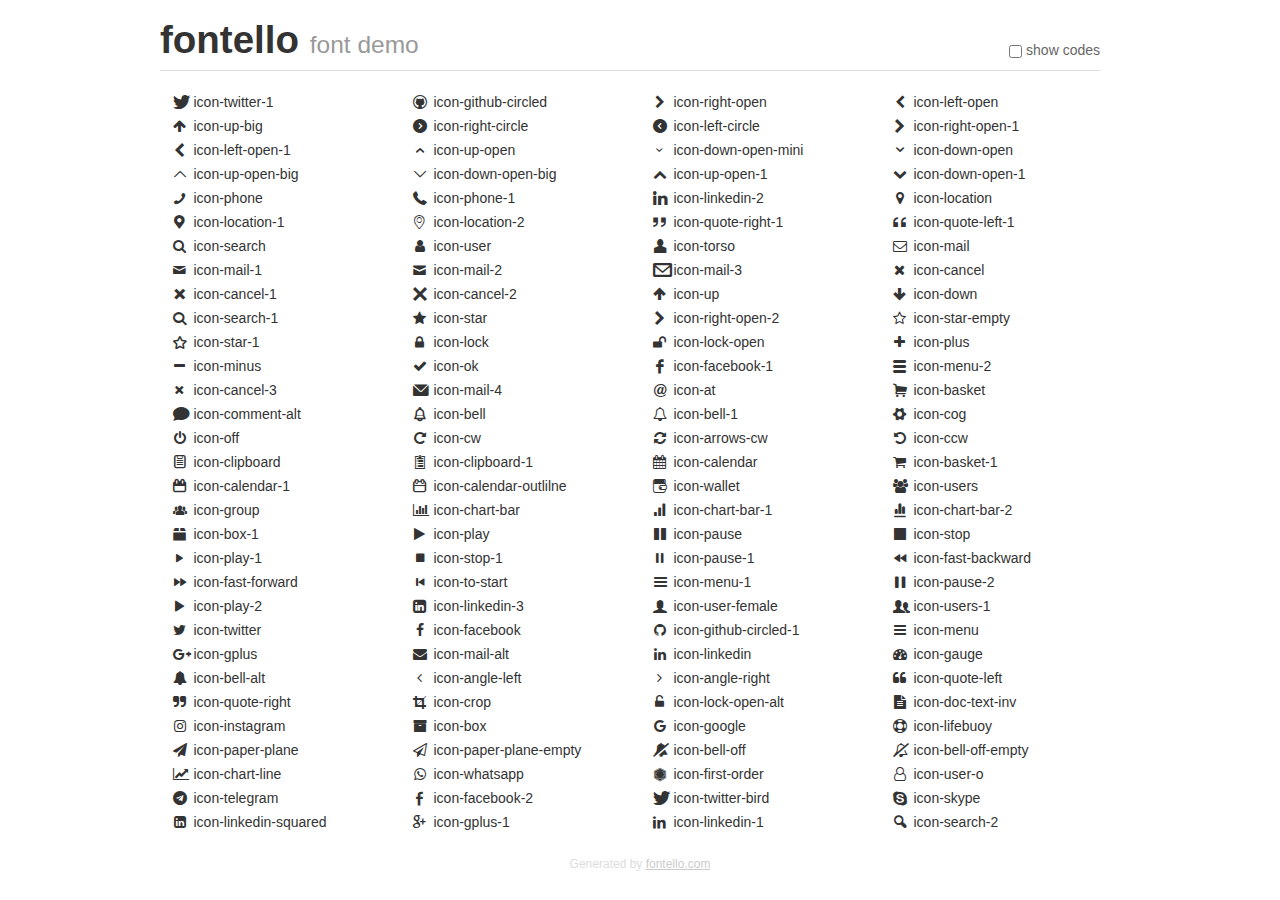
<file: assets/styles/font-icons/demo.html>
<!DOCTYPE html>
<html>
  <head><!--[if lt IE 9]><script language="javascript" type="text/javascript" src="//html5shim.googlecode.com/svn/trunk/html5.js"></script><![endif]-->
    <meta charset="UTF-8"><style>/*
 * Bootstrap v2.2.1
 *
 * Copyright 2012 Twitter, Inc
 * Licensed under the Apache License v2.0
 * http://www.apache.org/licenses/LICENSE-2.0
 *
 * Designed and built with all the love in the world @twitter by @mdo and @fat.
 */
.clearfix {
  *zoom: 1;
}
.clearfix:before,
.clearfix:after {
  display: table;
  content: "";
  line-height: 0;
}
.clearfix:after {
  clear: both;
}
html {
  font-size: 100%;
  -webkit-text-size-adjust: 100%;
  -ms-text-size-adjust: 100%;
}
a:focus {
  outline: thin dotted #333;
  outline: 5px auto -webkit-focus-ring-color;
  outline-offset: -2px;
}
a:hover,
a:active {
  outline: 0;
}
button,
input,
select,
textarea {
  margin: 0;
  font-size: 100%;
  vertical-align: middle;
}
button,
input {
  *overflow: visible;
  line-height: normal;
}
button::-moz-focus-inner,
input::-moz-focus-inner {
  padding: 0;
  border: 0;
}
body {
  margin: 0;
  font-family: "Helvetica Neue", Helvetica, Arial, sans-serif;
  font-size: 14px;
  line-height: 20px;
  color: #333;
  background-color: #fff;
}
a {
  color: #08c;
  text-decoration: none;
}
a:hover {
  color: #005580;
  text-decoration: underline;
}
.row {
  margin-left: -20px;
  *zoom: 1;
}
.row:before,
.row:after {
  display: table;
  content: "";
  line-height: 0;
}
.row:after {
  clear: both;
}
[class*="span"] {
  float: left;
  min-height: 1px;
  margin-left: 20px;
}
.container,
.navbar-static-top .container,
.navbar-fixed-top .container,
.navbar-fixed-bottom .container {
  width: 940px;
}
.span12 {
  width: 940px;
}
.span11 {
  width: 860px;
}
.span10 {
  width: 780px;
}
.span9 {
  width: 700px;
}
.span8 {
  width: 620px;
}
.span7 {
  width: 540px;
}
.span6 {
  width: 460px;
}
.span5 {
  width: 380px;
}
.span4 {
  width: 300px;
}
.span3 {
  width: 220px;
}
.span2 {
  width: 140px;
}
.span1 {
  width: 60px;
}
[class*="span"].pull-right,
.row-fluid [class*="span"].pull-right {
  float: right;
}
.container {
  margin-right: auto;
  margin-left: auto;
  *zoom: 1;
}
.container:before,
.container:after {
  display: table;
  content: "";
  line-height: 0;
}
.container:after {
  clear: both;
}
p {
  margin: 0 0 10px;
}
.lead {
  margin-bottom: 20px;
  font-size: 21px;
  font-weight: 200;
  line-height: 30px;
}
small {
  font-size: 85%;
}
h1 {
  margin: 10px 0;
  font-family: inherit;
  font-weight: bold;
  line-height: 20px;
  color: inherit;
  text-rendering: optimizelegibility;
}
h1 small {
  font-weight: normal;
  line-height: 1;
  color: #999;
}
h1 {
  line-height: 40px;
}
h1 {
  font-size: 38.5px;
}
h1 small {
  font-size: 24.5px;
}
body {
  margin-top: 90px;
}
.header {
  position: fixed;
  top: 0;
  left: 50%;
  margin-left: -480px;
  background-color: #fff;
  border-bottom: 1px solid #ddd;
  padding-top: 10px;
  z-index: 10;
}
.footer {
  color: #ddd;
  font-size: 12px;
  text-align: center;
  margin-top: 20px;
}
.footer a {
  color: #ccc;
  text-decoration: underline;
}
.the-icons {
  font-size: 14px;
  line-height: 24px;
}
.switch {
  position: absolute;
  right: 0;
  bottom: 10px;
  color: #666;
}
.switch input {
  margin-right: 0.3em;
}
.codesOn .i-name {
  display: none;
}
.codesOn .i-code {
  display: inline;
}
.i-code {
  display: none;
}
@font-face {
      font-family: 'fontello';
      src: url('./font/fontello.eot?3903747');
      src: url('./font/fontello.eot?3903747#iefix') format('embedded-opentype'),
           url('./font/fontello.woff?3903747') format('woff'),
           url('./font/fontello.ttf?3903747') format('truetype'),
           url('./font/fontello.svg?3903747#fontello') format('svg');
      font-weight: normal;
      font-style: normal;
    }
     
     
    .demo-icon
    {
      font-family: "fontello";
      font-style: normal;
      font-weight: normal;
      speak: never;
     
      display: inline-block;
      text-decoration: inherit;
      width: 1em;
      margin-right: .2em;
      text-align: center;
      /* opacity: .8; */
     
      /* For safety - reset parent styles, that can break glyph codes*/
      font-variant: normal;
      text-transform: none;
     
      /* fix buttons height, for twitter bootstrap */
      line-height: 1em;
     
      /* Animation center compensation - margins should be symmetric */
      /* remove if not needed */
      margin-left: .2em;
     
      /* You can be more comfortable with increased icons size */
      /* font-size: 120%; */
     
      /* Font smoothing. That was taken from TWBS */
      -webkit-font-smoothing: antialiased;
      -moz-osx-font-smoothing: grayscale;
     
      /* Uncomment for 3D effect */
      /* text-shadow: 1px 1px 1px rgba(127, 127, 127, 0.3); */
    }
     </style>
    <link rel="stylesheet" href="css/animation.css"><!--[if IE 7]><link rel="stylesheet" href="css/" + font.fontname + "-ie7.css"><![endif]-->
    <script>
      function toggleCodes(on) {
        var obj = document.getElementById('icons');
      
        if (on) {
          obj.className += ' codesOn';
        } else {
          obj.className = obj.className.replace(' codesOn', '');
        }
      }
      
    </script>
  </head>
  <body>
    <div class="container header">
      <h1>fontello <small>font demo</small></h1>
      <label class="switch">
        <input type="checkbox" onclick="toggleCodes(this.checked)">show codes
      </label>
    </div>
    <div class="container" id="icons">
      <div class="row">
        <div class="the-icons span3" title="Code: 0xe800"><i class="demo-icon icon-twitter-1">&#xe800;</i> <span class="i-name">icon-twitter-1</span><span class="i-code">0xe800</span></div>
        <div class="the-icons span3" title="Code: 0xe801"><i class="demo-icon icon-github-circled">&#xe801;</i> <span class="i-name">icon-github-circled</span><span class="i-code">0xe801</span></div>
        <div class="the-icons span3" title="Code: 0xe802"><i class="demo-icon icon-right-open">&#xe802;</i> <span class="i-name">icon-right-open</span><span class="i-code">0xe802</span></div>
        <div class="the-icons span3" title="Code: 0xe803"><i class="demo-icon icon-left-open">&#xe803;</i> <span class="i-name">icon-left-open</span><span class="i-code">0xe803</span></div>
      </div>
      <div class="row">
        <div class="the-icons span3" title="Code: 0xe804"><i class="demo-icon icon-up-big">&#xe804;</i> <span class="i-name">icon-up-big</span><span class="i-code">0xe804</span></div>
        <div class="the-icons span3" title="Code: 0xe805"><i class="demo-icon icon-right-circle">&#xe805;</i> <span class="i-name">icon-right-circle</span><span class="i-code">0xe805</span></div>
        <div class="the-icons span3" title="Code: 0xe806"><i class="demo-icon icon-left-circle">&#xe806;</i> <span class="i-name">icon-left-circle</span><span class="i-code">0xe806</span></div>
        <div class="the-icons span3" title="Code: 0xe807"><i class="demo-icon icon-right-open-1">&#xe807;</i> <span class="i-name">icon-right-open-1</span><span class="i-code">0xe807</span></div>
      </div>
      <div class="row">
        <div class="the-icons span3" title="Code: 0xe808"><i class="demo-icon icon-left-open-1">&#xe808;</i> <span class="i-name">icon-left-open-1</span><span class="i-code">0xe808</span></div>
        <div class="the-icons span3" title="Code: 0xe809"><i class="demo-icon icon-up-open">&#xe809;</i> <span class="i-name">icon-up-open</span><span class="i-code">0xe809</span></div>
        <div class="the-icons span3" title="Code: 0xe80a"><i class="demo-icon icon-down-open-mini">&#xe80a;</i> <span class="i-name">icon-down-open-mini</span><span class="i-code">0xe80a</span></div>
        <div class="the-icons span3" title="Code: 0xe80b"><i class="demo-icon icon-down-open">&#xe80b;</i> <span class="i-name">icon-down-open</span><span class="i-code">0xe80b</span></div>
      </div>
      <div class="row">
        <div class="the-icons span3" title="Code: 0xe80c"><i class="demo-icon icon-up-open-big">&#xe80c;</i> <span class="i-name">icon-up-open-big</span><span class="i-code">0xe80c</span></div>
        <div class="the-icons span3" title="Code: 0xe80d"><i class="demo-icon icon-down-open-big">&#xe80d;</i> <span class="i-name">icon-down-open-big</span><span class="i-code">0xe80d</span></div>
        <div class="the-icons span3" title="Code: 0xe80e"><i class="demo-icon icon-up-open-1">&#xe80e;</i> <span class="i-name">icon-up-open-1</span><span class="i-code">0xe80e</span></div>
        <div class="the-icons span3" title="Code: 0xe80f"><i class="demo-icon icon-down-open-1">&#xe80f;</i> <span class="i-name">icon-down-open-1</span><span class="i-code">0xe80f</span></div>
      </div>
      <div class="row">
        <div class="the-icons span3" title="Code: 0xe810"><i class="demo-icon icon-phone">&#xe810;</i> <span class="i-name">icon-phone</span><span class="i-code">0xe810</span></div>
        <div class="the-icons span3" title="Code: 0xe811"><i class="demo-icon icon-phone-1">&#xe811;</i> <span class="i-name">icon-phone-1</span><span class="i-code">0xe811</span></div>
        <div class="the-icons span3" title="Code: 0xe812"><i class="demo-icon icon-linkedin-2">&#xe812;</i> <span class="i-name">icon-linkedin-2</span><span class="i-code">0xe812</span></div>
        <div class="the-icons span3" title="Code: 0xe813"><i class="demo-icon icon-location">&#xe813;</i> <span class="i-name">icon-location</span><span class="i-code">0xe813</span></div>
      </div>
      <div class="row">
        <div class="the-icons span3" title="Code: 0xe814"><i class="demo-icon icon-location-1">&#xe814;</i> <span class="i-name">icon-location-1</span><span class="i-code">0xe814</span></div>
        <div class="the-icons span3" title="Code: 0xe815"><i class="demo-icon icon-location-2">&#xe815;</i> <span class="i-name">icon-location-2</span><span class="i-code">0xe815</span></div>
        <div class="the-icons span3" title="Code: 0xe816"><i class="demo-icon icon-quote-right-1">&#xe816;</i> <span class="i-name">icon-quote-right-1</span><span class="i-code">0xe816</span></div>
        <div class="the-icons span3" title="Code: 0xe817"><i class="demo-icon icon-quote-left-1">&#xe817;</i> <span class="i-name">icon-quote-left-1</span><span class="i-code">0xe817</span></div>
      </div>
      <div class="row">
        <div class="the-icons span3" title="Code: 0xe818"><i class="demo-icon icon-search">&#xe818;</i> <span class="i-name">icon-search</span><span class="i-code">0xe818</span></div>
        <div class="the-icons span3" title="Code: 0xe819"><i class="demo-icon icon-user">&#xe819;</i> <span class="i-name">icon-user</span><span class="i-code">0xe819</span></div>
        <div class="the-icons span3" title="Code: 0xe81a"><i class="demo-icon icon-torso">&#xe81a;</i> <span class="i-name">icon-torso</span><span class="i-code">0xe81a</span></div>
        <div class="the-icons span3" title="Code: 0xe81b"><i class="demo-icon icon-mail">&#xe81b;</i> <span class="i-name">icon-mail</span><span class="i-code">0xe81b</span></div>
      </div>
      <div class="row">
        <div class="the-icons span3" title="Code: 0xe81c"><i class="demo-icon icon-mail-1">&#xe81c;</i> <span class="i-name">icon-mail-1</span><span class="i-code">0xe81c</span></div>
        <div class="the-icons span3" title="Code: 0xe81d"><i class="demo-icon icon-mail-2">&#xe81d;</i> <span class="i-name">icon-mail-2</span><span class="i-code">0xe81d</span></div>
        <div class="the-icons span3" title="Code: 0xe81e"><i class="demo-icon icon-mail-3">&#xe81e;</i> <span class="i-name">icon-mail-3</span><span class="i-code">0xe81e</span></div>
        <div class="the-icons span3" title="Code: 0xe81f"><i class="demo-icon icon-cancel">&#xe81f;</i> <span class="i-name">icon-cancel</span><span class="i-code">0xe81f</span></div>
      </div>
      <div class="row">
        <div class="the-icons span3" title="Code: 0xe820"><i class="demo-icon icon-cancel-1">&#xe820;</i> <span class="i-name">icon-cancel-1</span><span class="i-code">0xe820</span></div>
        <div class="the-icons span3" title="Code: 0xe821"><i class="demo-icon icon-cancel-2">&#xe821;</i> <span class="i-name">icon-cancel-2</span><span class="i-code">0xe821</span></div>
        <div class="the-icons span3" title="Code: 0xe822"><i class="demo-icon icon-up">&#xe822;</i> <span class="i-name">icon-up</span><span class="i-code">0xe822</span></div>
        <div class="the-icons span3" title="Code: 0xe823"><i class="demo-icon icon-down">&#xe823;</i> <span class="i-name">icon-down</span><span class="i-code">0xe823</span></div>
      </div>
      <div class="row">
        <div class="the-icons span3" title="Code: 0xe824"><i class="demo-icon icon-search-1">&#xe824;</i> <span class="i-name">icon-search-1</span><span class="i-code">0xe824</span></div>
        <div class="the-icons span3" title="Code: 0xe825"><i class="demo-icon icon-star">&#xe825;</i> <span class="i-name">icon-star</span><span class="i-code">0xe825</span></div>
        <div class="the-icons span3" title="Code: 0xe826"><i class="demo-icon icon-right-open-2">&#xe826;</i> <span class="i-name">icon-right-open-2</span><span class="i-code">0xe826</span></div>
        <div class="the-icons span3" title="Code: 0xe827"><i class="demo-icon icon-star-empty">&#xe827;</i> <span class="i-name">icon-star-empty</span><span class="i-code">0xe827</span></div>
      </div>
      <div class="row">
        <div class="the-icons span3" title="Code: 0xe828"><i class="demo-icon icon-star-1">&#xe828;</i> <span class="i-name">icon-star-1</span><span class="i-code">0xe828</span></div>
        <div class="the-icons span3" title="Code: 0xe829"><i class="demo-icon icon-lock">&#xe829;</i> <span class="i-name">icon-lock</span><span class="i-code">0xe829</span></div>
        <div class="the-icons span3" title="Code: 0xe82a"><i class="demo-icon icon-lock-open">&#xe82a;</i> <span class="i-name">icon-lock-open</span><span class="i-code">0xe82a</span></div>
        <div class="the-icons span3" title="Code: 0xe82b"><i class="demo-icon icon-plus">&#xe82b;</i> <span class="i-name">icon-plus</span><span class="i-code">0xe82b</span></div>
      </div>
      <div class="row">
        <div class="the-icons span3" title="Code: 0xe82c"><i class="demo-icon icon-minus">&#xe82c;</i> <span class="i-name">icon-minus</span><span class="i-code">0xe82c</span></div>
        <div class="the-icons span3" title="Code: 0xe82d"><i class="demo-icon icon-ok">&#xe82d;</i> <span class="i-name">icon-ok</span><span class="i-code">0xe82d</span></div>
        <div class="the-icons span3" title="Code: 0xe82e"><i class="demo-icon icon-facebook-1">&#xe82e;</i> <span class="i-name">icon-facebook-1</span><span class="i-code">0xe82e</span></div>
        <div class="the-icons span3" title="Code: 0xe82f"><i class="demo-icon icon-menu-2">&#xe82f;</i> <span class="i-name">icon-menu-2</span><span class="i-code">0xe82f</span></div>
      </div>
      <div class="row">
        <div class="the-icons span3" title="Code: 0xe830"><i class="demo-icon icon-cancel-3">&#xe830;</i> <span class="i-name">icon-cancel-3</span><span class="i-code">0xe830</span></div>
        <div class="the-icons span3" title="Code: 0xe831"><i class="demo-icon icon-mail-4">&#xe831;</i> <span class="i-name">icon-mail-4</span><span class="i-code">0xe831</span></div>
        <div class="the-icons span3" title="Code: 0xe832"><i class="demo-icon icon-at">&#xe832;</i> <span class="i-name">icon-at</span><span class="i-code">0xe832</span></div>
        <div class="the-icons span3" title="Code: 0xe833"><i class="demo-icon icon-basket">&#xe833;</i> <span class="i-name">icon-basket</span><span class="i-code">0xe833</span></div>
      </div>
      <div class="row">
        <div class="the-icons span3" title="Code: 0xe834"><i class="demo-icon icon-comment-alt">&#xe834;</i> <span class="i-name">icon-comment-alt</span><span class="i-code">0xe834</span></div>
        <div class="the-icons span3" title="Code: 0xe835"><i class="demo-icon icon-bell">&#xe835;</i> <span class="i-name">icon-bell</span><span class="i-code">0xe835</span></div>
        <div class="the-icons span3" title="Code: 0xe836"><i class="demo-icon icon-bell-1">&#xe836;</i> <span class="i-name">icon-bell-1</span><span class="i-code">0xe836</span></div>
        <div class="the-icons span3" title="Code: 0xe837"><i class="demo-icon icon-cog">&#xe837;</i> <span class="i-name">icon-cog</span><span class="i-code">0xe837</span></div>
      </div>
      <div class="row">
        <div class="the-icons span3" title="Code: 0xe838"><i class="demo-icon icon-off">&#xe838;</i> <span class="i-name">icon-off</span><span class="i-code">0xe838</span></div>
        <div class="the-icons span3" title="Code: 0xe839"><i class="demo-icon icon-cw">&#xe839;</i> <span class="i-name">icon-cw</span><span class="i-code">0xe839</span></div>
        <div class="the-icons span3" title="Code: 0xe83a"><i class="demo-icon icon-arrows-cw">&#xe83a;</i> <span class="i-name">icon-arrows-cw</span><span class="i-code">0xe83a</span></div>
        <div class="the-icons span3" title="Code: 0xe83b"><i class="demo-icon icon-ccw">&#xe83b;</i> <span class="i-name">icon-ccw</span><span class="i-code">0xe83b</span></div>
      </div>
      <div class="row">
        <div class="the-icons span3" title="Code: 0xe83c"><i class="demo-icon icon-clipboard">&#xe83c;</i> <span class="i-name">icon-clipboard</span><span class="i-code">0xe83c</span></div>
        <div class="the-icons span3" title="Code: 0xe83d"><i class="demo-icon icon-clipboard-1">&#xe83d;</i> <span class="i-name">icon-clipboard-1</span><span class="i-code">0xe83d</span></div>
        <div class="the-icons span3" title="Code: 0xe83e"><i class="demo-icon icon-calendar">&#xe83e;</i> <span class="i-name">icon-calendar</span><span class="i-code">0xe83e</span></div>
        <div class="the-icons span3" title="Code: 0xe83f"><i class="demo-icon icon-basket-1">&#xe83f;</i> <span class="i-name">icon-basket-1</span><span class="i-code">0xe83f</span></div>
      </div>
      <div class="row">
        <div class="the-icons span3" title="Code: 0xe840"><i class="demo-icon icon-calendar-1">&#xe840;</i> <span class="i-name">icon-calendar-1</span><span class="i-code">0xe840</span></div>
        <div class="the-icons span3" title="Code: 0xe841"><i class="demo-icon icon-calendar-outlilne">&#xe841;</i> <span class="i-name">icon-calendar-outlilne</span><span class="i-code">0xe841</span></div>
        <div class="the-icons span3" title="Code: 0xe842"><i class="demo-icon icon-wallet">&#xe842;</i> <span class="i-name">icon-wallet</span><span class="i-code">0xe842</span></div>
        <div class="the-icons span3" title="Code: 0xe843"><i class="demo-icon icon-users">&#xe843;</i> <span class="i-name">icon-users</span><span class="i-code">0xe843</span></div>
      </div>
      <div class="row">
        <div class="the-icons span3" title="Code: 0xe844"><i class="demo-icon icon-group">&#xe844;</i> <span class="i-name">icon-group</span><span class="i-code">0xe844</span></div>
        <div class="the-icons span3" title="Code: 0xe845"><i class="demo-icon icon-chart-bar">&#xe845;</i> <span class="i-name">icon-chart-bar</span><span class="i-code">0xe845</span></div>
        <div class="the-icons span3" title="Code: 0xe846"><i class="demo-icon icon-chart-bar-1">&#xe846;</i> <span class="i-name">icon-chart-bar-1</span><span class="i-code">0xe846</span></div>
        <div class="the-icons span3" title="Code: 0xe847"><i class="demo-icon icon-chart-bar-2">&#xe847;</i> <span class="i-name">icon-chart-bar-2</span><span class="i-code">0xe847</span></div>
      </div>
      <div class="row">
        <div class="the-icons span3" title="Code: 0xe848"><i class="demo-icon icon-box-1">&#xe848;</i> <span class="i-name">icon-box-1</span><span class="i-code">0xe848</span></div>
        <div class="the-icons span3" title="Code: 0xe849"><i class="demo-icon icon-play">&#xe849;</i> <span class="i-name">icon-play</span><span class="i-code">0xe849</span></div>
        <div class="the-icons span3" title="Code: 0xe84a"><i class="demo-icon icon-pause">&#xe84a;</i> <span class="i-name">icon-pause</span><span class="i-code">0xe84a</span></div>
        <div class="the-icons span3" title="Code: 0xe84b"><i class="demo-icon icon-stop">&#xe84b;</i> <span class="i-name">icon-stop</span><span class="i-code">0xe84b</span></div>
      </div>
      <div class="row">
        <div class="the-icons span3" title="Code: 0xe84c"><i class="demo-icon icon-play-1">&#xe84c;</i> <span class="i-name">icon-play-1</span><span class="i-code">0xe84c</span></div>
        <div class="the-icons span3" title="Code: 0xe84d"><i class="demo-icon icon-stop-1">&#xe84d;</i> <span class="i-name">icon-stop-1</span><span class="i-code">0xe84d</span></div>
        <div class="the-icons span3" title="Code: 0xe84e"><i class="demo-icon icon-pause-1">&#xe84e;</i> <span class="i-name">icon-pause-1</span><span class="i-code">0xe84e</span></div>
        <div class="the-icons span3" title="Code: 0xe84f"><i class="demo-icon icon-fast-backward">&#xe84f;</i> <span class="i-name">icon-fast-backward</span><span class="i-code">0xe84f</span></div>
      </div>
      <div class="row">
        <div class="the-icons span3" title="Code: 0xe850"><i class="demo-icon icon-fast-forward">&#xe850;</i> <span class="i-name">icon-fast-forward</span><span class="i-code">0xe850</span></div>
        <div class="the-icons span3" title="Code: 0xe852"><i class="demo-icon icon-to-start">&#xe852;</i> <span class="i-name">icon-to-start</span><span class="i-code">0xe852</span></div>
        <div class="the-icons span3" title="Code: 0xf008"><i class="demo-icon icon-menu-1">&#xf008;</i> <span class="i-name">icon-menu-1</span><span class="i-code">0xf008</span></div>
        <div class="the-icons span3" title="Code: 0xf00e"><i class="demo-icon icon-pause-2">&#xf00e;</i> <span class="i-name">icon-pause-2</span><span class="i-code">0xf00e</span></div>
      </div>
      <div class="row">
        <div class="the-icons span3" title="Code: 0xf00f"><i class="demo-icon icon-play-2">&#xf00f;</i> <span class="i-name">icon-play-2</span><span class="i-code">0xf00f</span></div>
        <div class="the-icons span3" title="Code: 0xf05c"><i class="demo-icon icon-linkedin-3">&#xf05c;</i> <span class="i-name">icon-linkedin-3</span><span class="i-code">0xf05c</span></div>
        <div class="the-icons span3" title="Code: 0xf063"><i class="demo-icon icon-user-female">&#xf063;</i> <span class="i-name">icon-user-female</span><span class="i-code">0xf063</span></div>
        <div class="the-icons span3" title="Code: 0xf064"><i class="demo-icon icon-users-1">&#xf064;</i> <span class="i-name">icon-users-1</span><span class="i-code">0xf064</span></div>
      </div>
      <div class="row">
        <div class="the-icons span3" title="Code: 0xf099"><i class="demo-icon icon-twitter">&#xf099;</i> <span class="i-name">icon-twitter</span><span class="i-code">0xf099</span></div>
        <div class="the-icons span3" title="Code: 0xf09a"><i class="demo-icon icon-facebook">&#xf09a;</i> <span class="i-name">icon-facebook</span><span class="i-code">0xf09a</span></div>
        <div class="the-icons span3" title="Code: 0xf09b"><i class="demo-icon icon-github-circled-1">&#xf09b;</i> <span class="i-name">icon-github-circled-1</span><span class="i-code">0xf09b</span></div>
        <div class="the-icons span3" title="Code: 0xf0c9"><i class="demo-icon icon-menu">&#xf0c9;</i> <span class="i-name">icon-menu</span><span class="i-code">0xf0c9</span></div>
      </div>
      <div class="row">
        <div class="the-icons span3" title="Code: 0xf0d5"><i class="demo-icon icon-gplus">&#xf0d5;</i> <span class="i-name">icon-gplus</span><span class="i-code">0xf0d5</span></div>
        <div class="the-icons span3" title="Code: 0xf0e0"><i class="demo-icon icon-mail-alt">&#xf0e0;</i> <span class="i-name">icon-mail-alt</span><span class="i-code">0xf0e0</span></div>
        <div class="the-icons span3" title="Code: 0xf0e1"><i class="demo-icon icon-linkedin">&#xf0e1;</i> <span class="i-name">icon-linkedin</span><span class="i-code">0xf0e1</span></div>
        <div class="the-icons span3" title="Code: 0xf0e4"><i class="demo-icon icon-gauge">&#xf0e4;</i> <span class="i-name">icon-gauge</span><span class="i-code">0xf0e4</span></div>
      </div>
      <div class="row">
        <div class="the-icons span3" title="Code: 0xf0f3"><i class="demo-icon icon-bell-alt">&#xf0f3;</i> <span class="i-name">icon-bell-alt</span><span class="i-code">0xf0f3</span></div>
        <div class="the-icons span3" title="Code: 0xf104"><i class="demo-icon icon-angle-left">&#xf104;</i> <span class="i-name">icon-angle-left</span><span class="i-code">0xf104</span></div>
        <div class="the-icons span3" title="Code: 0xf105"><i class="demo-icon icon-angle-right">&#xf105;</i> <span class="i-name">icon-angle-right</span><span class="i-code">0xf105</span></div>
        <div class="the-icons span3" title="Code: 0xf10d"><i class="demo-icon icon-quote-left">&#xf10d;</i> <span class="i-name">icon-quote-left</span><span class="i-code">0xf10d</span></div>
      </div>
      <div class="row">
        <div class="the-icons span3" title="Code: 0xf10e"><i class="demo-icon icon-quote-right">&#xf10e;</i> <span class="i-name">icon-quote-right</span><span class="i-code">0xf10e</span></div>
        <div class="the-icons span3" title="Code: 0xf125"><i class="demo-icon icon-crop">&#xf125;</i> <span class="i-name">icon-crop</span><span class="i-code">0xf125</span></div>
        <div class="the-icons span3" title="Code: 0xf13e"><i class="demo-icon icon-lock-open-alt">&#xf13e;</i> <span class="i-name">icon-lock-open-alt</span><span class="i-code">0xf13e</span></div>
        <div class="the-icons span3" title="Code: 0xf15c"><i class="demo-icon icon-doc-text-inv">&#xf15c;</i> <span class="i-name">icon-doc-text-inv</span><span class="i-code">0xf15c</span></div>
      </div>
      <div class="row">
        <div class="the-icons span3" title="Code: 0xf16d"><i class="demo-icon icon-instagram">&#xf16d;</i> <span class="i-name">icon-instagram</span><span class="i-code">0xf16d</span></div>
        <div class="the-icons span3" title="Code: 0xf187"><i class="demo-icon icon-box">&#xf187;</i> <span class="i-name">icon-box</span><span class="i-code">0xf187</span></div>
        <div class="the-icons span3" title="Code: 0xf1a0"><i class="demo-icon icon-google">&#xf1a0;</i> <span class="i-name">icon-google</span><span class="i-code">0xf1a0</span></div>
        <div class="the-icons span3" title="Code: 0xf1cd"><i class="demo-icon icon-lifebuoy">&#xf1cd;</i> <span class="i-name">icon-lifebuoy</span><span class="i-code">0xf1cd</span></div>
      </div>
      <div class="row">
        <div class="the-icons span3" title="Code: 0xf1d8"><i class="demo-icon icon-paper-plane">&#xf1d8;</i> <span class="i-name">icon-paper-plane</span><span class="i-code">0xf1d8</span></div>
        <div class="the-icons span3" title="Code: 0xf1d9"><i class="demo-icon icon-paper-plane-empty">&#xf1d9;</i> <span class="i-name">icon-paper-plane-empty</span><span class="i-code">0xf1d9</span></div>
        <div class="the-icons span3" title="Code: 0xf1f6"><i class="demo-icon icon-bell-off">&#xf1f6;</i> <span class="i-name">icon-bell-off</span><span class="i-code">0xf1f6</span></div>
        <div class="the-icons span3" title="Code: 0xf1f7"><i class="demo-icon icon-bell-off-empty">&#xf1f7;</i> <span class="i-name">icon-bell-off-empty</span><span class="i-code">0xf1f7</span></div>
      </div>
      <div class="row">
        <div class="the-icons span3" title="Code: 0xf201"><i class="demo-icon icon-chart-line">&#xf201;</i> <span class="i-name">icon-chart-line</span><span class="i-code">0xf201</span></div>
        <div class="the-icons span3" title="Code: 0xf232"><i class="demo-icon icon-whatsapp">&#xf232;</i> <span class="i-name">icon-whatsapp</span><span class="i-code">0xf232</span></div>
        <div class="the-icons span3" title="Code: 0xf2b0"><i class="demo-icon icon-first-order">&#xf2b0;</i> <span class="i-name">icon-first-order</span><span class="i-code">0xf2b0</span></div>
        <div class="the-icons span3" title="Code: 0xf2c0"><i class="demo-icon icon-user-o">&#xf2c0;</i> <span class="i-name">icon-user-o</span><span class="i-code">0xf2c0</span></div>
      </div>
      <div class="row">
        <div class="the-icons span3" title="Code: 0xf2c6"><i class="demo-icon icon-telegram">&#xf2c6;</i> <span class="i-name">icon-telegram</span><span class="i-code">0xf2c6</span></div>
        <div class="the-icons span3" title="Code: 0xf300"><i class="demo-icon icon-facebook-2">&#xf300;</i> <span class="i-name">icon-facebook-2</span><span class="i-code">0xf300</span></div>
        <div class="the-icons span3" title="Code: 0xf303"><i class="demo-icon icon-twitter-bird">&#xf303;</i> <span class="i-name">icon-twitter-bird</span><span class="i-code">0xf303</span></div>
        <div class="the-icons span3" title="Code: 0xf30b"><i class="demo-icon icon-skype">&#xf30b;</i> <span class="i-name">icon-skype</span><span class="i-code">0xf30b</span></div>
      </div>
      <div class="row">
        <div class="the-icons span3" title="Code: 0xf30c"><i class="demo-icon icon-linkedin-squared">&#xf30c;</i> <span class="i-name">icon-linkedin-squared</span><span class="i-code">0xf30c</span></div>
        <div class="the-icons span3" title="Code: 0xf30f"><i class="demo-icon icon-gplus-1">&#xf30f;</i> <span class="i-name">icon-gplus-1</span><span class="i-code">0xf30f</span></div>
        <div class="the-icons span3" title="Code: 0xf318"><i class="demo-icon icon-linkedin-1">&#xf318;</i> <span class="i-name">icon-linkedin-1</span><span class="i-code">0xf318</span></div>
        <div class="the-icons span3" title="Code: 0xf50d"><i class="demo-icon icon-search-2">&#xf50d;</i> <span class="i-name">icon-search-2</span><span class="i-code">0xf50d</span></div>
      </div>
    </div>
    <div class="container footer">Generated by <a href="https://fontello.com">fontello.com</a></div>
  </body>
</html>
</file>
<file: assets/styles/font-icons/css/animation.css>
/*
   Animation example, for spinners
*/
.animate-spin {
  -moz-animation: spin 2s infinite linear;
  -o-animation: spin 2s infinite linear;
  -webkit-animation: spin 2s infinite linear;
  animation: spin 2s infinite linear;
  display: inline-block;
}
@-moz-keyframes spin {
  0% {
    -moz-transform: rotate(0deg);
    -o-transform: rotate(0deg);
    -webkit-transform: rotate(0deg);
    transform: rotate(0deg);
  }

  100% {
    -moz-transform: rotate(359deg);
    -o-transform: rotate(359deg);
    -webkit-transform: rotate(359deg);
    transform: rotate(359deg);
  }
}
@-webkit-keyframes spin {
  0% {
    -moz-transform: rotate(0deg);
    -o-transform: rotate(0deg);
    -webkit-transform: rotate(0deg);
    transform: rotate(0deg);
  }

  100% {
    -moz-transform: rotate(359deg);
    -o-transform: rotate(359deg);
    -webkit-transform: rotate(359deg);
    transform: rotate(359deg);
  }
}
@-o-keyframes spin {
  0% {
    -moz-transform: rotate(0deg);
    -o-transform: rotate(0deg);
    -webkit-transform: rotate(0deg);
    transform: rotate(0deg);
  }

  100% {
    -moz-transform: rotate(359deg);
    -o-transform: rotate(359deg);
    -webkit-transform: rotate(359deg);
    transform: rotate(359deg);
  }
}
@-ms-keyframes spin {
  0% {
    -moz-transform: rotate(0deg);
    -o-transform: rotate(0deg);
    -webkit-transform: rotate(0deg);
    transform: rotate(0deg);
  }

  100% {
    -moz-transform: rotate(359deg);
    -o-transform: rotate(359deg);
    -webkit-transform: rotate(359deg);
    transform: rotate(359deg);
  }
}
@keyframes spin {
  0% {
    -moz-transform: rotate(0deg);
    -o-transform: rotate(0deg);
    -webkit-transform: rotate(0deg);
    transform: rotate(0deg);
  }

  100% {
    -moz-transform: rotate(359deg);
    -o-transform: rotate(359deg);
    -webkit-transform: rotate(359deg);
    transform: rotate(359deg);
  }
}
</file>
